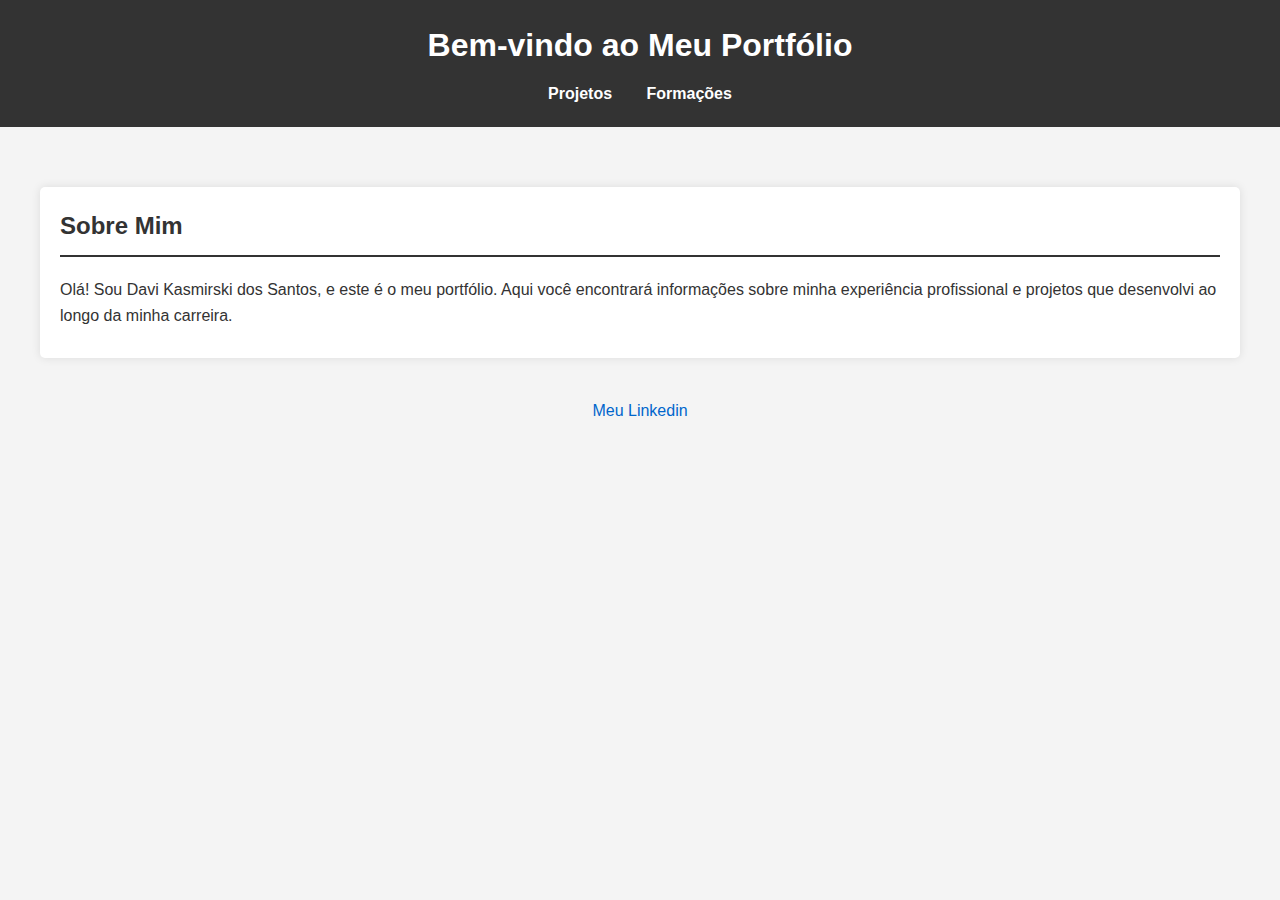
<file: Meu portifolio/index.html>
<!DOCTYPE html>
<html lang="pt-BR">
<head>
    <meta charset="UTF-8">
    <meta name="viewport" content="width=device-width, initial-scale=1.0">
    <title>Home - Meu Portfólio</title>
    <link rel="stylesheet" href="styles.css">
</head>
<body>
    <header>
        <h1>Bem-vindo ao Meu Portfólio</h1>
        <nav>
            <ul>
                <li><a href="projetos.html">Projetos</a></li>
                <li><a href="formacoes.html">Formações</a></li>
            </ul>
        </nav>
    </header>
    
    <main>
        <section>
            <h2>Sobre Mim</h2>
            <p>Olá! Sou Davi Kasmirski dos Santos, e este é o meu portfólio. Aqui você encontrará informações sobre minha experiência profissional e projetos que desenvolvi ao longo da minha carreira.</p>
        </section>
    </main>
   
        <div>
            <textalign><center><a href="https://br.linkedin.com/in/davi-kasmirski-dos-santos-57b92b240">Meu Linkedin</a></center></textalign>
        </div>
    
</body>
</html>
</file>
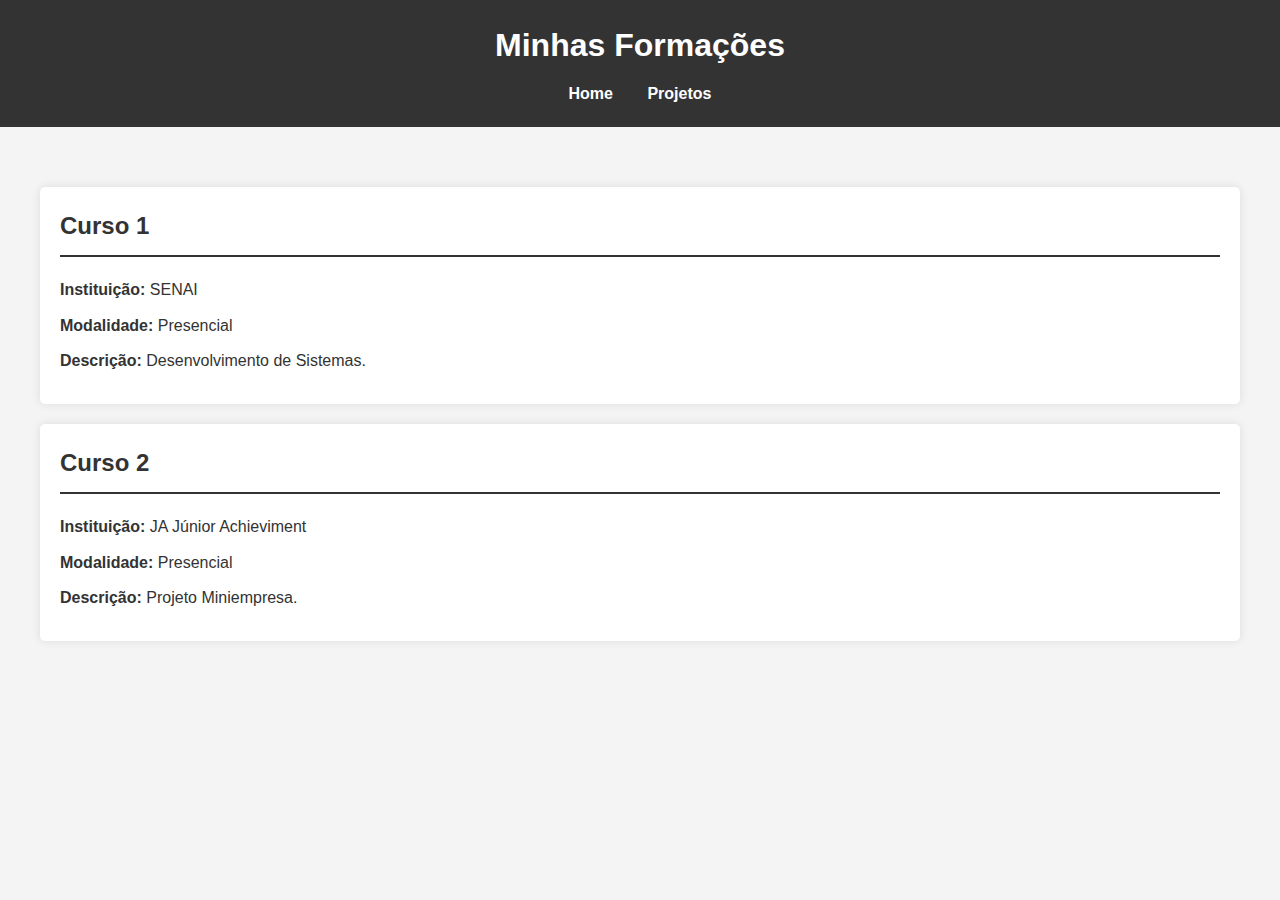
<file: Meu portifolio/formacoes.html>
<!DOCTYPE html>
<html lang="pt-BR">
<head>
    <meta charset="UTF-8">
    <meta name="viewport" content="width=device-width, initial-scale=1.0">
    <title>Formações - Meu Portfólio</title>
    <link rel="stylesheet" href="styles.css">
</head>
<body>
    <header>
        <h1>Minhas Formações</h1>
        <nav>
            <ul>
                <li><a href="index.html">Home</a></li>
                <li><a href="projetos.html">Projetos</a></li>
            </ul>
        </nav>
    </header>

    <main>
        <section>
            <h2>Curso 1</h2>
            <p><strong>Instituição:</strong> SENAI</p>
            <p><strong>Modalidade:</strong> Presencial</p>
            <p><strong>Descrição:</strong> Desenvolvimento de Sistemas.</p>
        </section>
        
        <section>
            <h2>Curso 2</h2>
            <p><strong>Instituição:</strong> JA Júnior Achieviment</p>
            <p><strong>Modalidade:</strong> Presencial</p>
            <p><strong>Descrição:</strong> Projeto Miniempresa.</p>
        </section>

        <!-- Adicione mais formações conforme necessário -->
    </main>
</body>
</html>
</file>
<file: Meu portifolio/styles.css>
/* Estilos Globais */
body {
    font-family: Arial, sans-serif;
    margin: 0;
    padding: 0;
    background-color: #f4f4f4;
    color: #333;
    line-height: 1.6;
}

header {
    background-color: #333;
    color: #fff;
    padding: 20px 0;
    text-align: center;
    margin-bottom: 20px;
}

header h1 {
    margin: 0;
    font-size: 2em;
}

nav ul {
    list-style-type: none;
    padding: 0;
    margin: 10px 0 0;
}

nav ul li {
    display: inline;
    margin: 0 15px;
}

nav ul li a {
    color: #fff;
    text-decoration: none;
    font-weight: bold;
}

nav ul li a:hover {
    text-decoration: underline;
}

main {
    padding: 20px;
    max-width: 1200px;
    margin: 0 auto;
}

section {
    background-color: #fff;
    margin: 20px 0;
    padding: 20px;
    border-radius: 5px;
    box-shadow: 0 0 10px rgba(0, 0, 0, 0.1);
}

section h2 {
    margin-top: 0;
    font-size: 1.5em;
    border-bottom: 2px solid #333;
    padding-bottom: 10px;
}

section img {
    max-width: 100%;
    height: auto;
    border-radius: 5px;
    margin: 10px 0;
}

p {
    margin: 10px 0;
}

/* Estilos para Links Externos */
a {
    color: #0066cc;
    text-decoration: none;
}

a:hover {
    text-decoration: underline;
}

/* Rodapé */
footer {
    background-color: #333;
    color: #fff;
    text-align: center;
    padding: 10px 0;
    position: fixed;
    bottom: 0;
    width: 100%;
}

footer p {
    margin: 0;
    font-size: 0.9em;
}

/* Estilos Responsivos */
@media (max-width: 768px) {
    nav ul li {
        display: block;
        margin: 10px 0;
    }

    header {
        padding: 15px 0;
    }

    main {
        padding: 10px;
    }

    section {
        padding: 15px;
    }
}
</file>
